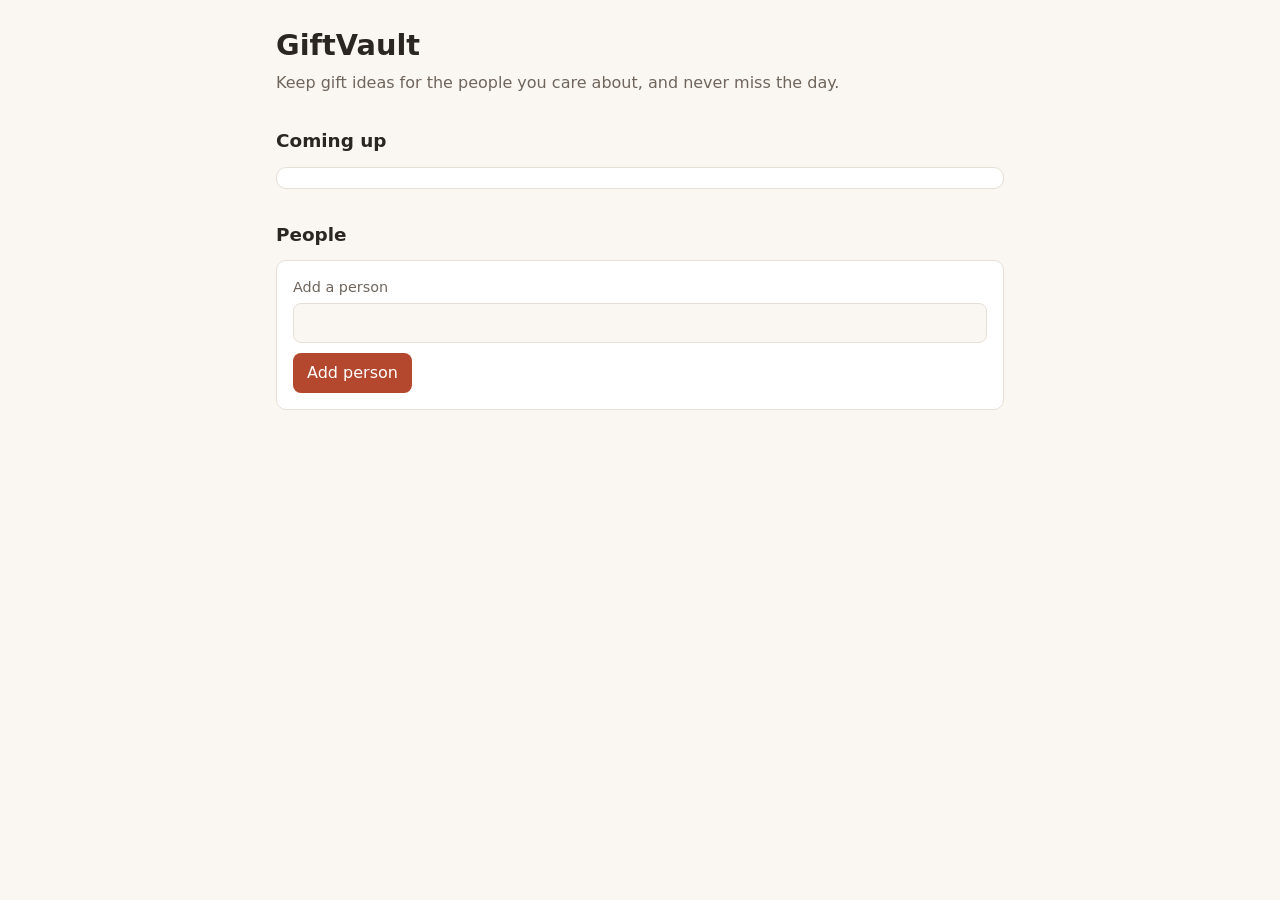
<file: ui/index.html>
<!doctype html>
<html lang="en">
<head>
<meta charset="utf-8">
<meta name="viewport" content="width=device-width, initial-scale=1">
<title>GiftVault</title>
<style>
  :root {
    --bg: #faf7f2; --card: #ffffff; --fg: #2b2622; --muted: #6f655c;
    --line: #e6dfd5; --accent: #b4482f; --accent-fg: #ffffff; --warn: #fff3d6;
    --warn-fg: #5c4300; --err: #fde7e4; --err-fg: #7a1f12;
  }
  @media (prefers-color-scheme: dark) {
    :root {
      --bg: #1c1917; --card: #26211e; --fg: #f1ebe4; --muted: #a79d93;
      --line: #3a332e; --accent: #e07a5f; --accent-fg: #1c1917; --warn: #3b2f12;
      --warn-fg: #f3deaa; --err: #4a2019; --err-fg: #ffd2cb;
    }
  }
  * { box-sizing: border-box; }
  body {
    margin: 0; background: var(--bg); color: var(--fg);
    font: 16px/1.5 system-ui, -apple-system, "Segoe UI", sans-serif;
  }
  main { max-width: 760px; margin: 0 auto; padding: 24px 16px 64px; }
  h1 { margin: 0 0 4px; font-size: 1.8rem; }
  h2 { margin: 32px 0 12px; font-size: 1.15rem; }
  .tagline, .meta, .empty { color: var(--muted); }
  .tagline { margin: 0 0 16px; }
  .meta { display: block; font-size: 0.9rem; }
  section, .notice {
    background: var(--card); border: 1px solid var(--line);
    border-radius: 10px; padding: 4px 16px 16px;
  }
  .notice { padding: 10px 16px; margin: 12px 0; }
  #waking, #degraded { background: var(--warn); color: var(--warn-fg); }
  #error { background: var(--err); color: var(--err-fg); }
  ul { list-style: none; margin: 0; padding: 0; }
  li { padding: 10px 0; border-bottom: 1px solid var(--line); }
  li:last-child { border-bottom: 0; }
  form { display: grid; gap: 10px; margin-top: 12px; }
  label { display: grid; gap: 4px; font-size: 0.9rem; color: var(--muted); }
  label.inline { display: flex; align-items: center; gap: 8px; }
  input, select, textarea, button { font: inherit; }
  input[type=text], input[type=date], select, textarea {
    width: 100%; padding: 8px 10px; color: var(--fg); background: var(--bg);
    border: 1px solid var(--line); border-radius: 8px;
  }
  button {
    padding: 8px 14px; border: 0; border-radius: 8px; cursor: pointer;
    background: var(--accent); color: var(--accent-fg); justify-self: start;
  }
  button.link {
    padding: 0; background: none; color: var(--accent); font-weight: 600;
    text-decoration: underline;
  }
  .tag {
    display: inline-block; margin: 4px 6px 0 0; padding: 0 8px; font-size: 0.8rem;
    border: 1px solid var(--line); border-radius: 999px; color: var(--muted);
  }
  .idea-head { display: flex; gap: 12px; justify-content: space-between; align-items: start; }
  .idea-head a, .idea-head span { overflow-wrap: anywhere; }
  .idea-head select { width: auto; flex: none; }
  :focus-visible { outline: 3px solid var(--accent); outline-offset: 2px; }
</style>
</head>
<body>
<main>
  <h1>GiftVault</h1>
  <p class="tagline">Keep gift ideas for the people you care about, and never miss the day.</p>

  <div id="waking" class="notice" role="status" hidden>
    The service is waking up after being idle. This can take up to 30 seconds.
  </div>
  <div id="error" class="notice" role="alert" hidden></div>

  <h2>Coming up</h2>
  <section>
    <div id="degraded" class="notice" role="status" hidden>
      The Ideas service is not reachable, so names and idea counts are missing for now.
    </div>
    <ul id="upcoming-list"></ul>
  </section>

  <h2>People</h2>
  <section>
    <ul id="people-list"></ul>
    <form id="person-form">
      <label>Add a person
        <input type="text" id="person-name" maxlength="200" required>
      </label>
      <button type="submit">Add person</button>
    </form>
  </section>

  <div id="detail" hidden>
    <h2 id="person-title"></h2>
    <section>
      <h3>Ideas</h3>
      <ul id="ideas-list"></ul>
      <form id="idea-form">
        <label>Link <input type="text" id="idea-url" maxlength="2000"></label>
        <label>Note <textarea id="idea-note" rows="2" maxlength="2000"></textarea></label>
        <label>Priority
          <select id="idea-priority">
            <option value="3">Top pick</option>
            <option value="2" selected>Good</option>
            <option value="1">Maybe</option>
          </select>
        </label>
        <label>Tags (comma separated) <input type="text" id="idea-tags"></label>
        <button type="submit">Add idea</button>
      </form>
    </section>

    <section style="margin-top: 16px">
      <h3>Occasions</h3>
      <ul id="occasions-list"></ul>
      <form id="occasion-form">
        <label>What <input type="text" id="occasion-label" maxlength="200" required></label>
        <label>Date <input type="date" id="occasion-date" required></label>
        <label class="inline">
          <input type="checkbox" id="occasion-recurs"> Repeats every year
        </label>
        <button type="submit">Add occasion</button>
      </form>
    </section>
  </div>
</main>

<script src="config.js"></script>
<script>
(() => {
  const cfg = window.GIFTVAULT || {};
  const IDEAS = String(cfg.ideasUrl || "").replace(/\/+$/, "");
  const OCC = String(cfg.occasionsUrl || "").replace(/\/+$/, "");
  const PRIORITY = { 1: "Maybe", 2: "Good", 3: "Top pick" };
  const $ = (id) => document.getElementById(id);
  const sleep = (ms) => new Promise((resolve) => setTimeout(resolve, ms));

  // There is no login: each browser gets a random id that the services use
  // to decide whose rows are whose.
  function visitorId() {
    try {
      let id = localStorage.getItem("giftvault_visitor");
      if (!id) {
        id = crypto.randomUUID();
        localStorage.setItem("giftvault_visitor", id);
      }
      return id;
    } catch (e) {
      return crypto.randomUUID();
    }
  }
  const VISITOR = visitorId();

  // Build DOM nodes without innerHTML, so user text can never become markup.
  function h(tag, props, ...kids) {
    const node = document.createElement(tag);
    for (const [key, value] of Object.entries(props || {})) {
      if (key === "class") node.className = value;
      else if (key.startsWith("on")) node.addEventListener(key.slice(2), value);
      else node.setAttribute(key, value);
    }
    for (const kid of kids.flat()) {
      if (kid !== null && kid !== undefined && kid !== false) {
        node.append(kid instanceof Node ? kid : String(kid));
      }
    }
    return node;
  }

  // Container Apps scale to zero, so the first request after a quiet period
  // can take a while. Show a notice if anything is slow.
  let pending = 0;
  let wakeTimer = null;
  function busy(delta) {
    pending += delta;
    if (pending > 0 && wakeTimer === null) {
      wakeTimer = setTimeout(() => { $("waking").hidden = false; }, 3000);
    }
    if (pending === 0) {
      clearTimeout(wakeTimer);
      wakeTimer = null;
      $("waking").hidden = true;
    }
  }

  // Reads are retried while the service starts. Writes are sent once, so a
  // slow save is never repeated and saved twice.
  async function api(base, path, options = {}) {
    const method = options.method || "GET";
    const headers = { "X-User-Id": VISITOR };
    if (options.json !== undefined) headers["Content-Type"] = "application/json";
    const attempts = method === "GET" ? 6 : 1;
    busy(1);
    try {
      for (let attempt = 1; ; attempt++) {
        let res;
        try {
          res = await fetch(base + path, {
            method,
            headers,
            signal: AbortSignal.timeout(25000),
            body: options.json === undefined ? undefined : JSON.stringify(options.json),
          });
        } catch (e) {
          if (attempt < attempts) { await sleep(2000); continue; }
          throw new Error("Could not reach the service. Try again in a moment.");
        }
        if ((res.status === 502 || res.status === 504) && attempt < attempts) {
          await sleep(2000);
          continue;
        }
        const data = await res.json().catch(() => ({}));
        if (!res.ok) throw new Error(data.error || "Something went wrong (" + res.status + ").");
        return data;
      }
    } finally {
      busy(-1);
    }
  }

  function showError(err) {
    $("error").textContent = err.message;
    $("error").hidden = false;
  }
  async function guarded(task) {
    try {
      $("error").hidden = true;
      await task();
    } catch (err) {
      showError(err);
    }
  }

  const plural = (n, word) => n + " " + word + (n === 1 ? "" : "s");
  function when(days) {
    if (days === 0) return "today";
    if (days === 1) return "tomorrow";
    return "in " + days + " days";
  }

  async function loadUpcoming() {
    const data = await api(OCC, "/upcoming");
    $("degraded").hidden = !data.degraded;
    const list = $("upcoming-list");
    list.replaceChildren();
    if (!data.occasions.length) {
      list.append(h("li", { class: "empty" }, "Nothing coming up. Open a person to add an occasion."));
    }
    for (const o of data.occasions) {
      const ideas = o.idea_count === null ? "" : " · " + plural(o.idea_count, "idea");
      list.append(h("li", {},
        h("strong", {}, o.label), " for ", o.person_name || "an unknown person",
        h("span", { class: "meta" }, when(o.days) + " · " + o.date + ideas)));
    }
  }

  async function loadPeople() {
    const people = await api(IDEAS, "/people");
    const list = $("people-list");
    list.replaceChildren();
    if (!people.length) {
      list.append(h("li", { class: "empty" }, "No one yet. Add the first person below."));
    }
    for (const p of people) {
      list.append(h("li", {},
        h("button", { type: "button", class: "link", onclick: () => guarded(() => openPerson(p.id)) }, p.name),
        h("span", { class: "meta" }, plural(p.idea_count, "idea"))));
    }
  }

  let currentId = null;

  async function openPerson(id) {
    currentId = id;
    const [person, occasions] = await Promise.allSettled([
      api(IDEAS, "/people/" + id),
      api(OCC, "/people/" + id + "/occasions"),
    ]);
    if (person.status === "rejected") throw person.reason;
    renderPerson(person.value, occasions);
  }

  function ideaItem(idea) {
    const isLink = /^https?:\/\//i.test(idea.url);
    const what = isLink
      ? h("a", { href: idea.url, target: "_blank", rel: "noopener noreferrer" }, idea.url)
      : h("span", {}, idea.url);
    const select = h("select", {
      "aria-label": "Priority",
      onchange: (e) => guarded(async () => {
        await api(IDEAS, "/ideas/" + idea.id, { method: "PATCH", json: { priority: Number(e.target.value) } });
        await openPerson(currentId);
      }),
    }, [3, 2, 1].map((n) => h("option", { value: n }, PRIORITY[n])));
    select.value = String(idea.priority);
    return h("li", {},
      h("div", { class: "idea-head" }, idea.url ? what : h("span", {}, idea.note), select),
      idea.url && idea.note ? h("div", {}, idea.note) : null,
      h("div", {}, idea.tags.map((t) => h("span", { class: "tag" }, t))),
      idea.given_at ? h("span", { class: "meta" }, "Given") : null);
  }

  function renderPerson(person, occasions) {
    $("person-title").textContent = person.name;
    const ideas = $("ideas-list");
    ideas.replaceChildren();
    if (!person.ideas.length) ideas.append(h("li", { class: "empty" }, "No ideas yet."));
    for (const idea of person.ideas) ideas.append(ideaItem(idea));

    const list = $("occasions-list");
    list.replaceChildren();
    if (occasions.status === "rejected") {
      list.append(h("li", { class: "empty" }, "Occasions could not be loaded: " + occasions.reason.message));
    } else if (!occasions.value.occasions.length) {
      list.append(h("li", { class: "empty" }, "No occasions yet."));
    } else {
      for (const o of occasions.value.occasions) {
        list.append(h("li", {}, h("strong", {}, o.label),
          h("span", { class: "meta" }, o.date + (o.recurs_annually ? " · every year" : ""))));
      }
    }
    $("detail").hidden = false;
    $("detail").scrollIntoView({ behavior: "smooth", block: "start" });
  }

  $("person-form").addEventListener("submit", (e) => {
    e.preventDefault();
    guarded(async () => {
      await api(IDEAS, "/people", { method: "POST", json: { name: $("person-name").value } });
      $("person-name").value = "";
      await loadPeople();
    });
  });

  $("idea-form").addEventListener("submit", (e) => {
    e.preventDefault();
    guarded(async () => {
      const url = $("idea-url").value.trim();
      const note = $("idea-note").value.trim();
      if (!url && !note) throw new Error("Add a link or a note.");
      await api(IDEAS, "/people/" + currentId + "/ideas", {
        method: "POST",
        json: { url, note, priority: Number($("idea-priority").value), tags: $("idea-tags").value },
      });
      e.target.reset();
      await Promise.all([openPerson(currentId), loadPeople()]);
    });
  });

  $("occasion-form").addEventListener("submit", (e) => {
    e.preventDefault();
    guarded(async () => {
      await api(OCC, "/people/" + currentId + "/occasions", {
        method: "POST",
        json: {
          label: $("occasion-label").value,
          date: $("occasion-date").value,
          recurs_annually: $("occasion-recurs").checked,
        },
      });
      e.target.reset();
      await Promise.all([openPerson(currentId), loadUpcoming()]);
    });
  });

  if (!IDEAS || !OCC) {
    showError(new Error("config.js is missing the service addresses."));
  } else {
    guarded(loadPeople);
    guarded(loadUpcoming);
  }
})();
</script>
</body>
</html>
</file>
